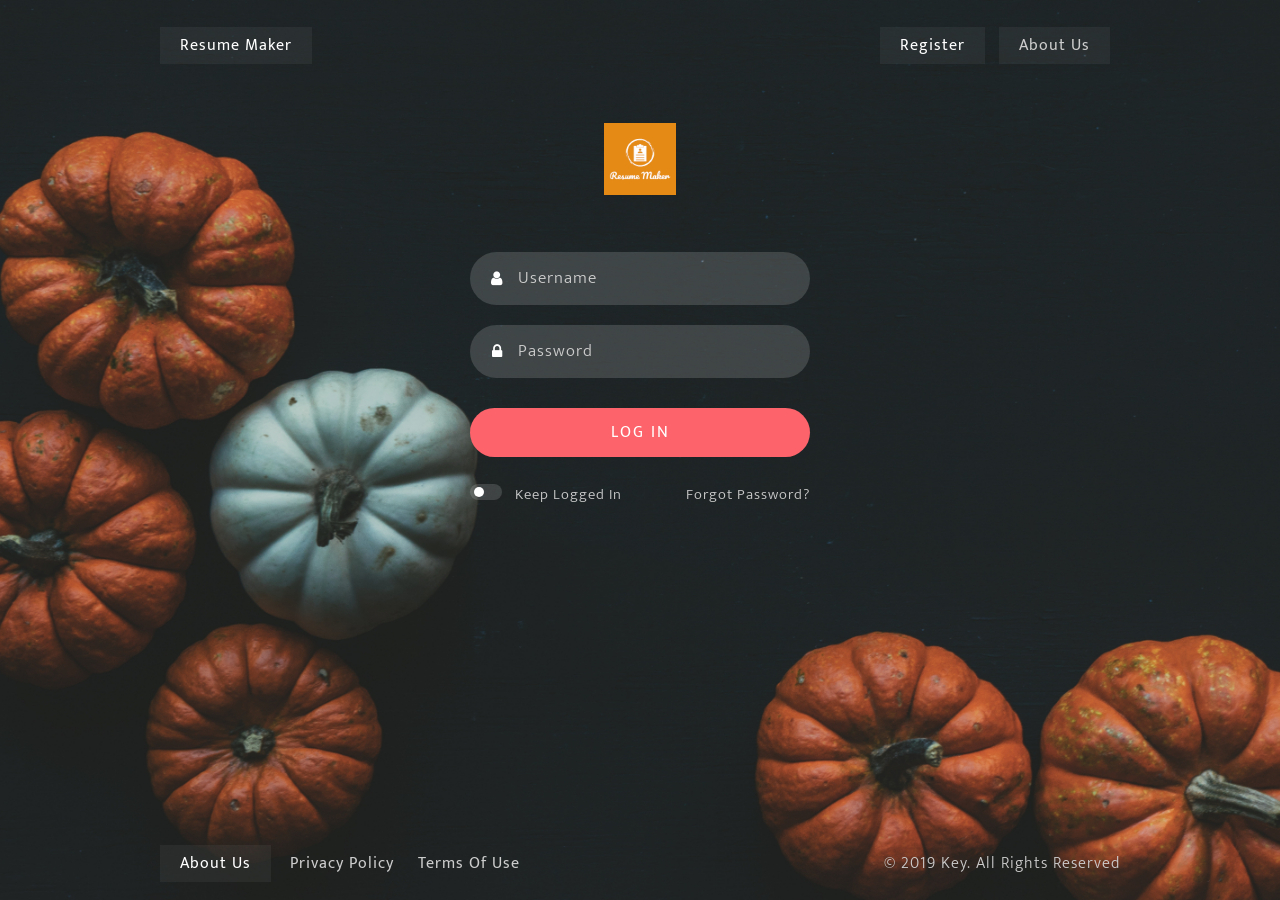
<file: WikfixResume/index.html>
<!DOCTYPE html>
<html lang="zxx">

<head>
    <meta charset="utf-8">
    <meta name="viewport" content="width=device-width, initial-scale=1, shrink-to-fit=no">
    <meta http-equiv="x-ua-compatible" content="ie=edge">
    <link rel="icon" href="img/logo.png">
    <script>
        addEventListener("load", function () {
            setTimeout(hideURLbar, 0);
        }, false);
        
        function hideURLbar() {
            window.scrollTo(0, 1);
        }
    
    </script>
    <title>Resume Maker - Login</title>
    <!-- Font Awesome -->
    <link rel="stylesheet" href="https://use.fontawesome.com/releases/v5.8.2/css/all.css">
    
    <link rel="stylesheet" href="css/font-awesome.min.css" type="text/css" media="all">
    <!-- Bootstrap core CSS -->
    <!--<link href="css/bootstrap.min.css" rel="stylesheet"> -->
    <!-- Material Design Bootstrap -->
    <!--<link href="css/mdb.min.css" rel="stylesheet">-->
    <!-- Index-Page-CSS -->
    <link rel="stylesheet" href="css/style.css" type="text/css" media="all">
    <!-- //fonts -->
    <link rel="stylesheet" href="css/font-awesome.min.css" type="text/css" media="all">
    <!-- Google fonts -->
    <link href="//fonts.googleapis.com/css?family=Quattrocento+Sans:400,400i,700,700i" rel="stylesheet">
    <link href="//fonts.googleapis.com/css?family=Mukta:200,300,400,500,600,700,800" rel="stylesheet">
    <!-- Google fonts -->
</head>

<body>
<!-- main navigation -->
<section class="main">
    <div class="layer">
        <header>
            <div class="bottom-grid">
                <div class="links">
                    <!-- Navbar brand -->
                    <ul class="links-unordered-list">
                        <li class="active">
                            <a class="navbar-brand" href="index.html">Resume Maker</a>
                        </li>
                    </ul>
                </div>
                
                <div class="links">
                    <ul class="links-unordered-list">
                        <li class="active">
                            <a href="signup.html" class="">Register</a>
                        </li>
                        <li class="active">
                            <a href="about.html" class="">About Us</a>
                        </li>
                    </ul>
                </div>
            </div>
        
        </header>
        <!-- main navigation -->
        
        <!-- main layout -->
        <main>
            <!-- main container -->
            <div class="container ">
                
                <!-- grid row -->
                <div class="row">
                    <div class="content-w3ls">
                        <div class="text-center icon">
                            <img src="img/logo.png" height="72" width="72" class="mb-4 rounded img-fluid"
                                 alt="Resume Maker Logo">
                        </div>
                        <div class="content-bottom">
                            <form action="#" id="login-form" method="post">
                                <div class="field-group">
                                    <span class="fa fa-user" aria-hidden="true"></span>
                                    <div class="wthree-field">
                                        <input name="email" id="email" type="email" value="" placeholder="Username"
                                               required>
                                    </div>
                                </div>
                                <div class="field-group">
                                    <span class="fa fa-lock" aria-hidden="true"></span>
                                    <div class="wthree-field">
                                        <input name="password" id="password" type="password" placeholder="Password">
                                    </div>
                                </div>
                                <div class="wthree-field">
                                    <button type="submit" class="btn btn-primary btn-block">Log In</button>
                                </div>
                                <ul class="list-login">
                                    <li class="switch-agileits">
                                        <label class="switch">
                                            <input type="checkbox">
                                            <span class="slider round"></span>
                                            keep Logged in
                                        </label>
                                    </li>
                                    <li>
                                        <a href="#" class="text-right">forgot password?</a>
                                    </li>
                                    <li class="clearfix"></li>
                                </ul>
                                <ul class="list-login-bottom">
                                    
                                    <li class="clearfix"></li>
                                </ul>
                            </form>
                        </div>
                    </div>
                    <!-- grid row -->
                </div>
                
                <!-- grid row -->
                
                <!-- grid row -->
                
                <!-- main container -->
            </div>
        </main>
        
        <!-- main layout -->
        <!-- footer -->
        <footer>
            <div class="bottom-grid1">
                <div class="links">
                    <ul class="links-unordered-list">
                        <li class="active">
                            <a href="about.html" class="">About Us</a>
                        </li>
                        <li class="">
                            <a href="#" class="">Privacy Policy</a>
                        </li>
                        <li class="">
                            <a target="_blank" href="https://pastebin.com/3WXmsxsU" class="">Terms of Use</a>
                        </li>
                    </ul>
                </div>
                <div class="copyright">
                    <p>© 2019 Key. All rights reserved </a>
                    </p>
                </div>
            </div>
        </footer>
        
        <!-- footer -->
        <!-- SCRIPTS -->
        <!-- JQuery -->
        <script type="text/javascript" src="js/jquery-3.4.1.min.js"></script>
        <!-- Bootstrap tooltips -->
        <script type="text/javascript" src="js/popper.min.js"></script>
        <!-- Bootstrap core JavaScript -->
        <script type="text/javascript" src="js/bootstrap.min.js"></script>
        <!-- MDB core JavaScript -->
        <script type="text/javascript" src="js/mdb.min.js"></script>
        <script src="js/modules/events-handler.js"></script>
        <script src="js/jquery.validate.min.js"></script>
        <!--script src="js/form-validation.js"></script-->
    </div>
</section>
</body>

</html>
</file>
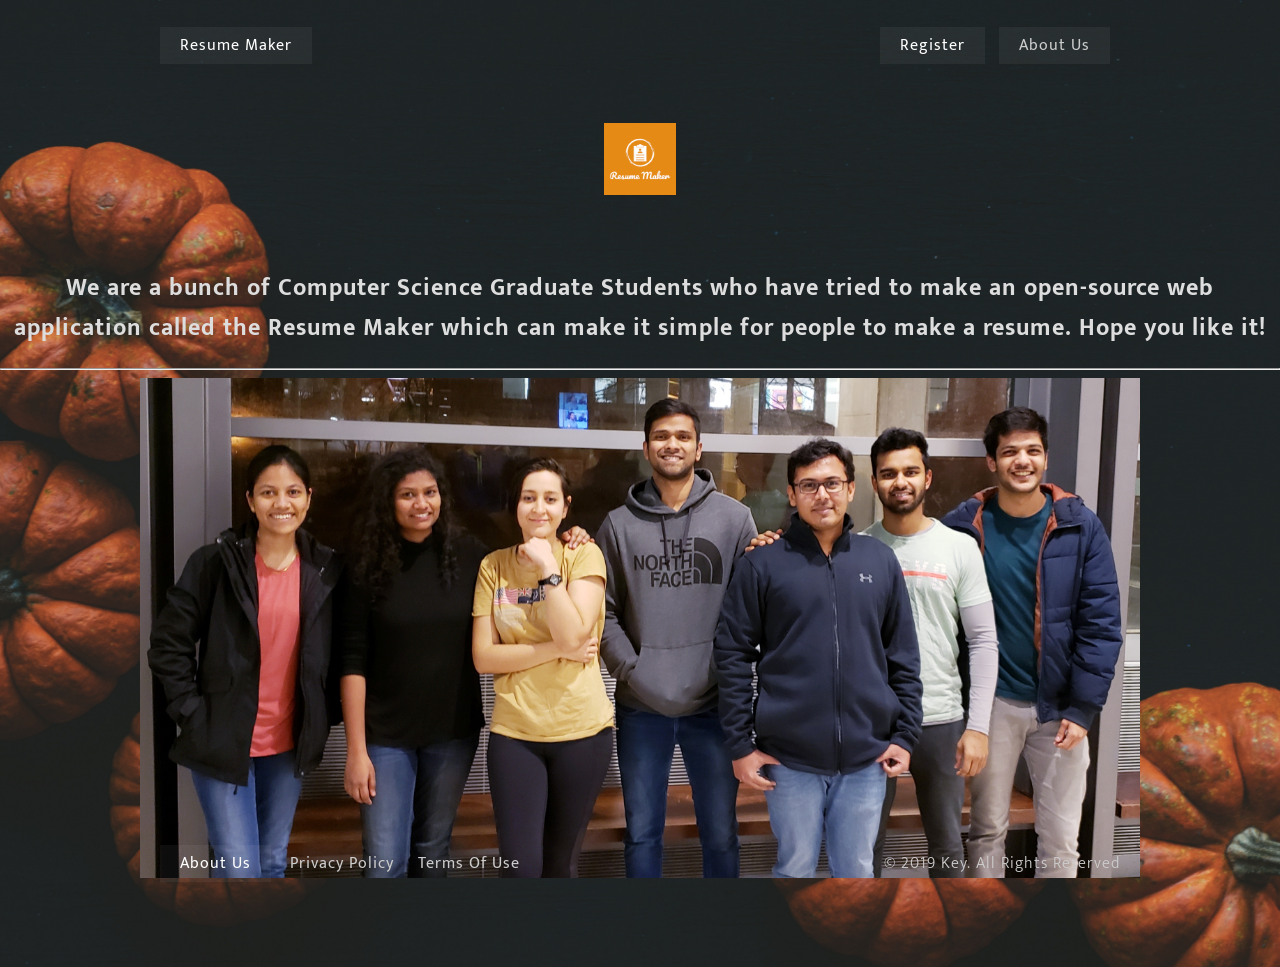
<file: WikfixResume/about.html>
<!DOCTYPE html>
<html lang="zxx">

<head>
    <meta charset="utf-8">
    <meta name="viewport" content="width=device-width, initial-scale=1, shrink-to-fit=no">
    <meta http-equiv="x-ua-compatible" content="ie=edge">
    <link rel="icon" href="img/logo.png">
    <link rel="icon" href="img/team.jpg">
    <script>
        addEventListener("load", function () {
            setTimeout(hideURLbar, 0);
        }, false);
        
        function hideURLbar() {
            window.scrollTo(0, 1);
        }
    
    </script>
    <title>Resume Maker - About</title>
    <!-- Font Awesome -->
    <link rel="stylesheet" href="https://use.fontawesome.com/releases/v5.8.2/css/all.css">
    
    <link rel="stylesheet" href="css/font-awesome.min.css" type="text/css" media="all">
    <!-- Bootstrap core CSS -->
    <!--<link href="css/bootstrap.min.css" rel="stylesheet"> -->
    <!-- Material Design Bootstrap -->
    <!--<link href="css/mdb.min.css" rel="stylesheet">-->
    <!-- Index-Page-CSS -->
    <link rel="stylesheet" href="css/style.css" type="text/css" media="all">
    <!-- //fonts -->
    <link rel="stylesheet" href="css/font-awesome.min.css" type="text/css" media="all">
    <!-- Google fonts -->
    <link href="//fonts.googleapis.com/css?family=Quattrocento+Sans:400,400i,700,700i" rel="stylesheet">
    <link href="//fonts.googleapis.com/css?family=Mukta:200,300,400,500,600,700,800" rel="stylesheet">
    <!-- Google fonts -->
</head>

<body>
<!-- main navigation -->
<section class="main">
    <div class="layer">
        <header>
            <div class="bottom-grid">
                <div class="links">
                    <!-- Navbar brand -->
                    <ul class="links-unordered-list">
                        <li class="active">
                            <a class="navbar-brand" href="index.html">Resume Maker</a>
                        </li>
                    </ul>
                </div>
                
                <div class="links">
                    <ul class="links-unordered-list">
                        <li class="active">
                            <a href="signup.html" class="">Register</a>
                        </li>
                        <li class="active">
                            <a href="about.html" class="">About Us</a>
                        </li>
                    </ul>
                </div>
            </div>
        
        </header>
        <!-- main navigation -->
        
        <!-- main layout -->
        <main>
            <!-- main container -->
            <div class="container ">
                <!-- grid row -->
                <div class="row">
                    <div class="content-w3ls">
                        <div class="text-center icon">
                            <img src="img/logo.png" height="72" width="72" class="mb-4 rounded img-fluid"
                                 alt="Resume Maker Logo">
                        </div>
                    </div>
                    <div>
                        <div class="text-center"><h2>We are a bunch of Computer Science Graduate Students who have tried
                            to make an open-source web application called the Resume Maker which can make it simple for
                            people to make a resume.
                            Hope you like it!</h2>
                            <hr>
                        </div>
                        
                        <div class="text-center icon">
                            <img src="img/team.jpg" height="500" width="1000">
                        </div>
                    </div>
                    
                    <!-- grid row -->
                </div>
                
                <!-- grid row -->
                
                <!-- grid row -->
                
                <!-- main container -->
            </div>
        </main>
        
        <!-- main layout -->
        <!-- footer -->
        <footer>
            <div class="bottom-grid1">
                <div class="links">
                    <ul class="links-unordered-list">
                        <li class="active">
                            <a href="about.html" class="">About Us</a>
                        </li>
                        <li class="">
                            <a href="#" class="">Privacy Policy</a>
                        </li>
                        <li class="">
                            <a target="_blank" href="https://pastebin.com/3WXmsxsU" class="">Terms of Use</a>
                        </li>
                    </ul>
                </div>
                <div class="copyright">
                    <p>© 2019 Key. All rights reserved </a>
                    </p>
                </div>
            </div>
        </footer>
        
        <!-- footer -->
        <!-- SCRIPTS -->
        <!-- JQuery -->
        <script type="text/javascript" src="js/jquery-3.4.1.min.js"></script>
        <!-- Bootstrap tooltips -->
        <script type="text/javascript" src="js/popper.min.js"></script>
        <!-- Bootstrap core JavaScript -->
        <script type="text/javascript" src="js/bootstrap.min.js"></script>
        <!-- MDB core JavaScript -->
        <script type="text/javascript" src="js/mdb.min.js"></script>
        <script src="js/modules/events-handler.js"></script>
    </div>
</section>
</body>

</html>
</file>
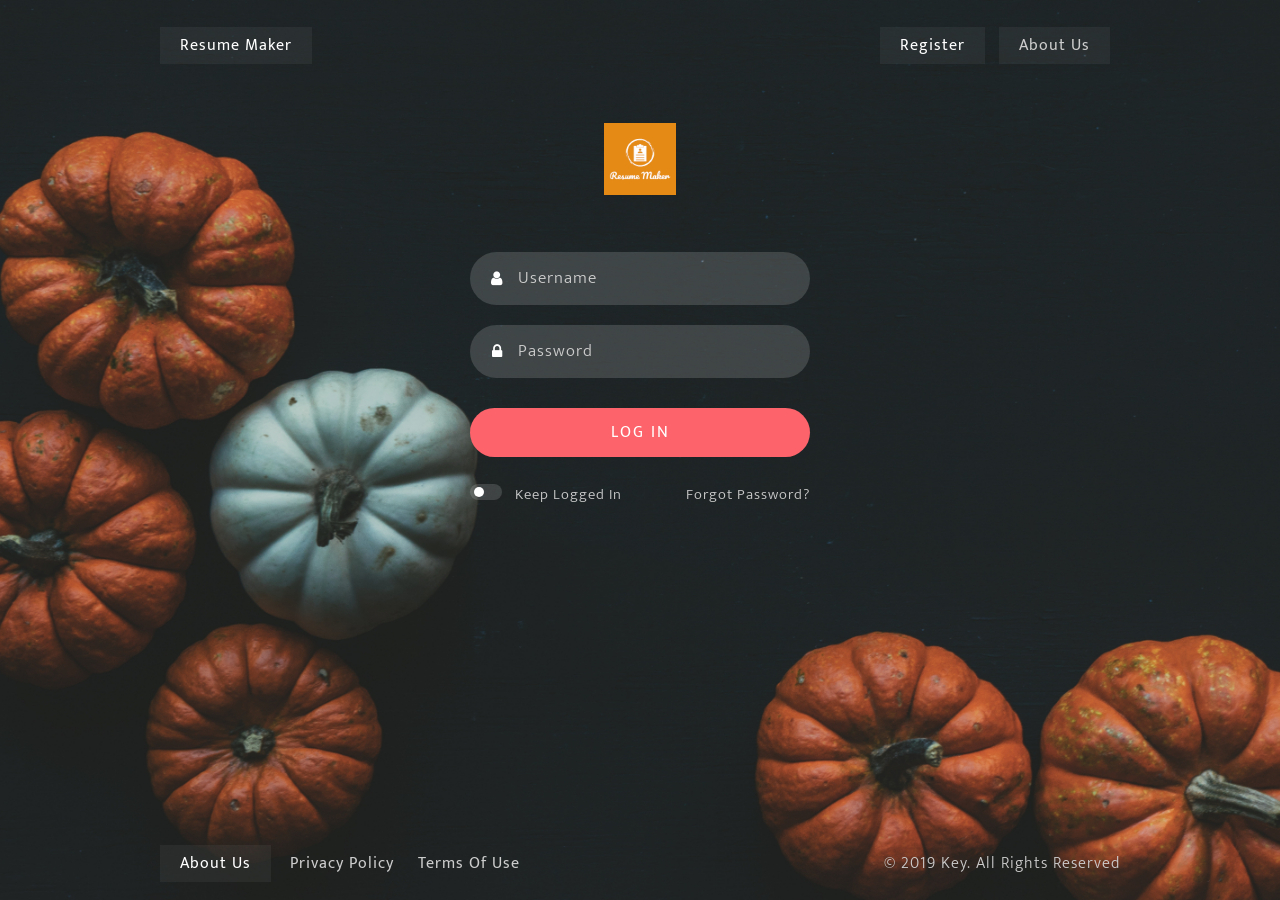
<file: WikfixResume/preview-and-generate.html>
<!DOCTYPE html>
<html lang="en">

<head>
    <meta charset="utf-8">
    <meta name="viewport" content="width=device-width, initial-scale=1, shrink-to-fit=no">
    <meta http-equiv="x-ua-compatible" content="ie=edge">
    <link rel="icon" href="img/logo.png">
    <script>
        addEventListener("load", function () {
            setTimeout(hideURLbar, 0);
        }, false);
        
        function hideURLbar() {
            window.scrollTo(0, 1);
        }
    
    </script>
    <title>Resume Maker - Preview Data</title>
    <link rel="stylesheet" href="https://use.fontawesome.com/releases/v5.8.2/css/all.css">
    <link rel="stylesheet" href="css/font-awesome.min.css" type="text/css" media="all">
    <link rel="stylesheet" href="css/style.css" type="text/css" media="all">
    <link rel="stylesheet" href="css/font-awesome.min.css" type="text/css" media="all">
    <link href="//fonts.googleapis.com/css?family=Quattrocento+Sans:400,400i,700,700i" rel="stylesheet">
    <link href="//fonts.googleapis.com/css?family=Mukta:200,300,400,500,600,700,800" rel="stylesheet">
    <link href="css/bootstrap.min.css" rel="stylesheet">
    <link href="css/mdb.min.css" rel="stylesheet">
    <link href="css/style.css" rel="stylesheet">
    <link rel="stylesheet" href="css/intlTelInput.min.css">
    <script>
        if (!localStorage.getItem('token')) {
            window.location.replace('index.html');
        }
    </script>
</head>

<body>

<section class="main">
    <div class="layer">
        <header>
            <div class="bottom-grid">
                <div class="links">
                    <!-- Navbar brand -->
                    <ul class="links-unordered-list">
                        <li class="active">
                            <a class="navbar-brand" href="index.html">Resume Maker</a>
                        </li>
                    </ul>
                </div>
                
                <div class="links">
                    <ul class="links-unordered-list">
                        <li class="active">
                            <a href="signup.html" class="">Register</a>
                        </li>
                        <li class="active">
                            <a href="about.html" class="">About Us</a>
                        </li>
                        <li class="active">
                            <a id="logout" class="nav-link" href>Logout
                                <span class="sr-only">(current)</span>
                            </a>
                        </li>
                    </ul>
                </div>
            </div>
            <main>
                <div class="container pt-5">
                    
                    <!-- grid row -->
                    <div class="row">
                        
                        <div class="col-md-8 preview-div m-auto">
                            <h2>You have entered the following details:</h2>
                            <table class="table text-white table-dark table-striped rounded">
                                <thead class="table text-white table-dark table-striped rounded">
                                <tr>
                                    <th scope="col">Field</th>
                                    <th scope="col">Your Input</th>
                                    <th scope="col">
                                        
                                        <div class="wthree-field">
                                            <button onclick="editMe()" type="submit" class="btn btn-primary btn-block ">
                                                Edit
                                            </button>
                                        </div>
                                    
                                    </th>
                                </tr>
                                </thead>
                                <tbody id="preview_data">
                                </tbody>
                            </table>
                            <div class="wthree-field">
                                <button type="submit" class="btn btn-primary btn-block" id="show-template">Generate
                                    Resume
                                </button>
                            </div>
                        </div>
                    </div>
                </div>
            </main>
        
        </header>
        
        <!-- JQuery -->
        <script type="text/javascript" src="js/jquery-3.4.1.min.js"></script>
        <!-- Bootstrap tooltips -->
        <script type="text/javascript" src="js/popper.min.js"></script>
        <!-- Bootstrap core JavaScript -->
        <script type="text/javascript" src="js/bootstrap.min.js"></script>
        <!-- MDB core JavaScript -->
        <script type="text/javascript" src="js/mdb.min.js"></script>
        <script src="js/modules/intlTelInput.js"></script>
        <script src="js/jquery.validate.min.js"></script>
        <script src="js/modules/events-handler.js"></script>
        
        <script>
            
            function editMe() {
                //$(':input').removeAttr('readonly');
                $(' input[type="text"]').prop("disabled", false);
                $(' input[type="text"]').css('backgroundColor', 'white');
                $(' input[type="text"]').css('color', 'black');
            }
        
        </script>
    </div>
    <footer>
        <div class="bottom-grid1">
            <div class="links">
                <ul class="links-unordered-list">
                    <li class="">
                        <a href="about.html" class="">About Us</a>
                    </li>
                    <li class="">
                        <a href="#" class="">Privacy Policy</a>
                    </li>
                    <li class="">
                        <a target="_blank" href="https://pastebin.com/3WXmsxsU" class="">Terms of Use</a>
                    </li>
                </ul>
            </div>
            <div class="copyright">
                <p>© 2019 Key. All rights reserved </a>
                </p>
            </div>
        </div>
    </footer>
</section>

<!-- JQuery -->
<script type="text/javascript" src="js/jquery-3.4.1.min.js"></script>

<script src="js/jquery.validate.min.js"></script>

<!-- Bootstrap tooltips -->
<script type="text/javascript" src="js/popper.min.js"></script>
<!-- Bootstrap core JavaScript -->
<script type="text/javascript" src="js/bootstrap.min.js"></script>
<!-- MDB core JavaScript -->
<script type="text/javascript" src="js/mdb.min.js"></script>
<script src="js/modules/intlTelInput.js"></script>
<script src="js/modules/events-handler.js"></script>
<style>
    #unique {
        background: transparent;
        border: none;
        color: white;
        outline: none;
        
    }
</style>
<script>
    var map = {
        'personalInfo': 'Personal Information',
        'websites': 'Your Websites / Online Presence',
        'education': 'Education / Academics',
        'skills': 'Skills',
        'experience': 'Professional Experience',
        'projects': 'Academic Projects',
        'accoladesInterests': 'Accolades, Activities and Interests',
        'name': 'Name',
        'emailID': 'Email Address',
        'contactNumber': 'Contact Number',
        'mailingAddress': 'Mailing Address',
        'careerObjective': 'Career Objective',
        'ownWebsite': 'Your Website',
        'linkedInURL': 'LinkedIn URL',
        'githubURL': 'GitHub URL',
        'googleScholarsURL': 'Google Scholars URL',
        'otherURL': 'Other URL',
        'university': 'School Name',
        'degree': 'Degree Obtained',
        'concentration': 'Concentration of Study',
        'startDate': 'Start Date',
        'endDate': 'End Date',
        'gpa': 'GPA',
        'technical': 'Technical Skills',
        'laboratory': 'Laboratory Work',
        'languages': 'Languages Known',
        'otherSkills': 'Other Skills',
        'orgName': 'Organization Name',
        'jobTitle': 'Job title',
        'jobStartDate': 'Job Start Date',
        'jobEndDate': 'Job End Date',
        'responsibilities': 'Job Responsibilities',
        'projectTitle': 'Project Title',
        'projectStartDate': 'Project Start Date',
        'projectEndDate': 'Project End Date',
        'projectSummary': 'Project Summary',
        'accolades': 'Accolades',
        'activities': 'Activities & Interests'
    };
    
    var serverURL = 'https://resbuild-server.herokuapp.com/';
    
    function showPreview() {
        $.ajax({
            method: 'GET',
            //contentType: "application/json",
            //dataType: 'json',
            beforeSend: function (xhr) {
                xhr.setRequestHeader('Authorization', 'Bearer ' + localStorage.getItem('token'));
            },
            url: serverURL + 'data/fetch?user_id=' + localStorage.getItem('user_id'),
            //data: JSON.stringify(questionnaireObject),
            success: function (result) {
                
                if (result) {
                    var outputJSON = JSON.parse(result.data);
                    
                    var tr, val;
                    for (var key of Object.keys(outputJSON)) {
                        if (outputJSON[key]) {
                            tr = $('<tr/>');
                            tr.append("<td colspan='3' style='color: orange'>" + map[key] + "</td>");
                            $('#preview_data').append(tr);
                            var keys1 = Object.keys(outputJSON[key]);
                            keys1.forEach(function (key1) {
                                if (outputJSON[key].length) {
                                    var keys2 = Object.keys(outputJSON[key]['' + key1 + '']);
                                    keys2.forEach(function (key2) {
                                        val = outputJSON[key]['' + key1 + '']['' + key2 + ''];
                                        if (val && val !== '--Select--') {
                                            
                                            tr = $('<tr/>');
                                            tr.append("<td>" + map[key2] + "</td>");
                                            tr.append("<td colspan='2'><input type='text' style='width: 100%;' id='unique' disabled value='" + outputJSON[key]['' + key1 + '']['' + key2 + ''] + "'/></td>");
                                            $('#preview_data').append(tr);
                                        }
                                    });
                                } else {
                                    val = outputJSON[key]['' + key1 + ''];
                                    if (val && val !== '--Select--') {
                                        tr = $('<tr/>');
                                        tr.append("<td>" + map[key1] + "</td>");
                                        tr.append("<td colspan='2'><input type='text' style='width: 100%;' id='unique' disabled value=' " + outputJSON[key]['' + key1 + ''] + "'/></td>");
                                        $('#preview_data').append(tr);
                                    }
                                }
                            });
                        }
                    }
                }
            },
            error: function (result) {
                alert("Couldn't retrieve data!")
            }
        });
    }
    
    if (!localStorage.getItem('token')) {
        window.location.replace('index.html');
    } else {
        showPreview();
    }
</script>
</body>
</html>
</file>
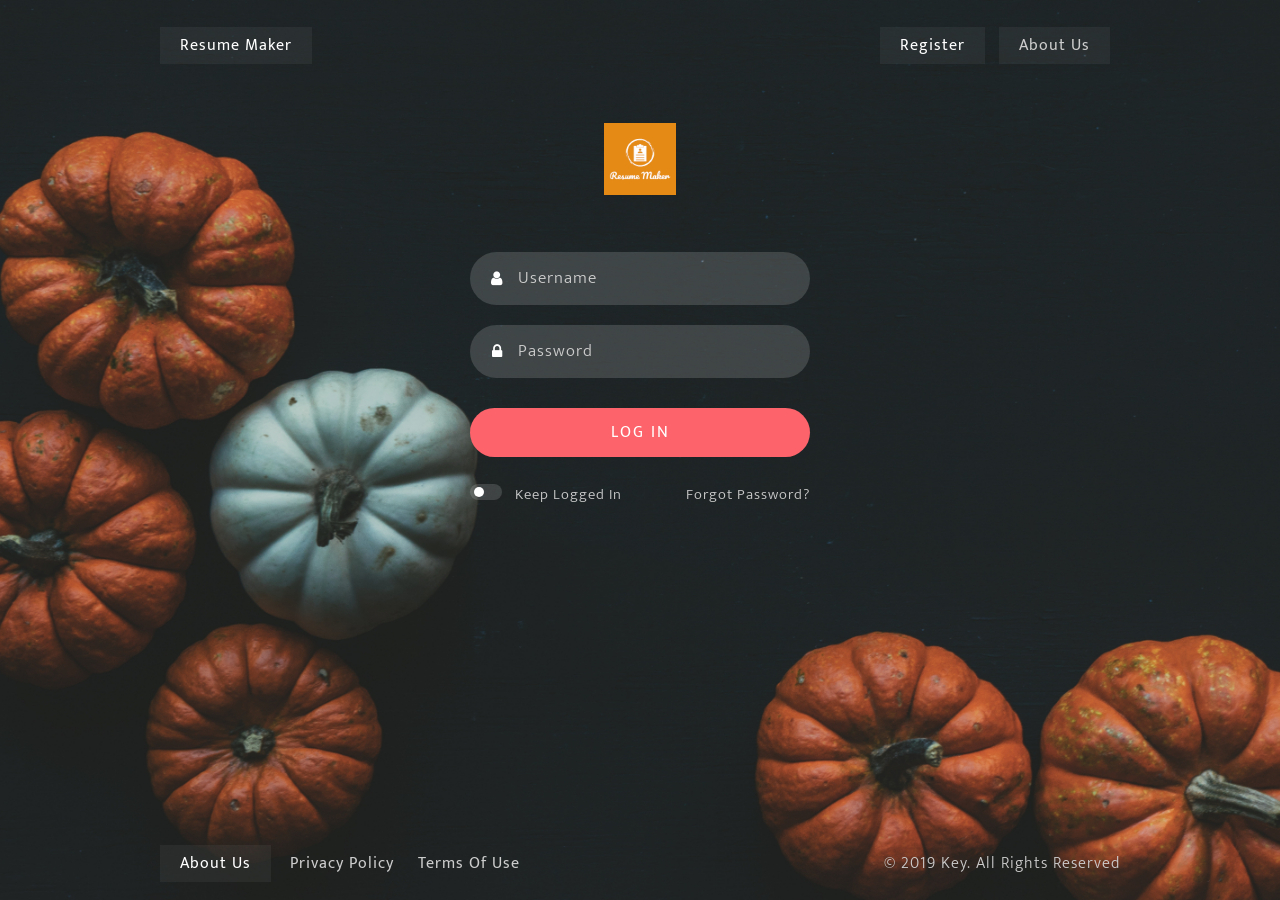
<file: WikfixResume/questionnaire.html>
<!DOCTYPE html>
<html lang="zxx">

<head>
    <meta charset="utf-8">
    <meta name="viewport" content="width=device-width, initial-scale=1, shrink-to-fit=no">
    <meta http-equiv="x-ua-compatible" content="ie=edge">
    <link rel="icon" href="img/logo.png">
    <script>
        addEventListener("load", function () {
            setTimeout(hideURLbar, 0);
        }, false);
        
        function hideURLbar() {
            window.scrollTo(0, 1);
        }
    
    </script>
    <title>Resume Maker - User Details</title>
    <link rel="stylesheet" href="https://use.fontawesome.com/releases/v5.8.2/css/all.css">
    <link rel="stylesheet" href="css/font-awesome.min.css" type="text/css" media="all">
    <link rel="stylesheet" href="css/style.css" type="text/css" media="all">
    <link rel="stylesheet" href="css/font-awesome.min.css" type="text/css" media="all">
    <link href="//fonts.googleapis.com/css?family=Quattrocento+Sans:400,400i,700,700i" rel="stylesheet">
    <link href="//fonts.googleapis.com/css?family=Mukta:200,300,400,500,600,700,800" rel="stylesheet">
    <link href="css/bootstrap.min.css" rel="stylesheet">
    <link href="css/mdb.min.css" rel="stylesheet">
    <link href="css/style.css" rel="stylesheet">
    <link rel="stylesheet" href="css/intlTelInput.min.css">
    <script>
        if (!localStorage.getItem('token')) {
            window.location.replace('index.html');
        }
    </script>
</head>

<body>
<!-- main navigation -->
<section class="main">
    <div class="layer">
        <header>
            <div class="bottom-grid">
                <div class="links">
                    <!-- Navbar brand -->
                    <ul class="links-unordered-list">
                        <li class="active">
                            <a class="navbar-brand" href="index.html">Resume Maker</a>
                        </li>
                    </ul>
                </div>
                
                <div class="links">
                    <ul class="links-unordered-list">
                        <li class="active">
                            <a href="signup.html" class="">Register</a>
                        </li>
                        <li class="active">
                            <a href="about.html" class="">About Us</a>
                        </li>
                        <li class="active">
                            <a id="logout" class="nav-link" href>Logout
                                <span class="sr-only">(current)</span>
                            </a>
                        </li>
                    </ul>
                </div>
            </div>
        
        </header>
        
        <main>
            <!-- main container -->
            <div class="container pt-5">
                
                <!-- grid row -->
                <div class="row">
                    
                    <!-- grid col -->
                    
                    <!-- grid col -->
                    
                    <div class="col-md-4">
                        <div class="text-center">
                            <img src="img/logo.png" height="72" width="72" class="mb-4 rounded img-fluid"
                                 alt="Resume Maker Logo">
                        </div>
                        <div class="text-center"><h2>Welcome to the Resume Maker</h2></div>
                        <hr>
                        <p>Hey There! Wanting to create a new resume? Just give us your details and we are here to help
                            you create a resume within minutes so that you can present yourself in a better way than you
                            could ever imagine :)</p>
                    </div>
                    <!-- grid col -->
                    
                    <div class="col-md-8 questionnaire-div">
                        <form action="" class="questionnaire-form" id="personalInfo">
                            <h2 class="text-center">Personal Information</h2>
                            <div class="template">
                                <h6 class="text-center">Please enter your personal details as they should appear on your
                                    Curriculum
                                    Vitae</h6>
                                <div class="form-group required">
                                    <label class="control-label" for="name">Full name</label>
                                    <input type="text" class="form-control" id="name" name="name" placeholder="John Doe"
                                           required>
                                </div>
                                <div class="form-group required">
                                    <label class="control-label" for="emailID">Email address</label>
                                    <input type="email" class="form-control" id="emailID" name="emailID"
                                           placeholder="john.doe@example.com"
                                           required>
                                </div>
                                <div class="form-group required">
                                    <label class="control-label" for="contactNumber">Contact Number</label>
                                    <input type="tel" class="form-control" id="contactNumber" name="contactNumber"
                                           required>
                                </div>
                                <div class="form-group required">
                                    <label class="control-label" for="mailingAddress">Mailing Address</label>
                                    <textarea class="form-control" rows="2" id="mailingAddress" name="mailingAddress"
                                              placeholder="840 SW Grove Street, Corvallis, Oregon - 97333"
                                              required></textarea>
                                </div>
                                <div class="form-group">
                                    <label class="control-label" for="careerObjective">Career Objective</label>
                                    <textarea class="form-control" rows="2" id="careerObjective" name="careerObjective"
                                              placeholder="Actively looking for Summer Internships"></textarea>
                                </div>
                            </div>
                            <div class="wthree-field">
                                <button type="submit" class="btn btn-primary btn-block next">Next</button>
                            </div>
                        </form>
                        
                        <form action="" class="questionnaire-form d-none" id="websites">
                            <h2 class="text-center">Your Websites / Online Presence</h2>
                            <div class="template">
                                <h6 class="text-center">Please provide the following URLs if you have any.</h6>
                                <div class="form-group">
                                    <label class="control-label" for="ownWebsite">Own Website URL</label>
                                    <input type="url" class="form-control" id="ownWebsite" name="ownWebsite"
                                           placeholder="http://www.jonhdoe.com">
                                </div>
                                <div class="form-group">
                                    <label class="control-label" for="linkedInURL">LinkedIn URL</label>
                                    <input type="url" class="form-control" id="linkedInURL" name="linkedInURL"
                                           placeholder="https://www.linkedin.com/in/johndoe/">
                                </div>
                                <div class="form-group">
                                    <label class="control-label" for="githubURL">GitHub URL</label>
                                    <input type="url" class="form-control" id="githubURL" name="githubURL"
                                           placeholder="https://github.com/johndoe">
                                </div>
                                <div class="form-group">
                                    <label class="control-label" for="googleScholarsURL">Google Scholars URL</label>
                                    <input type="url" class="form-control" id="googleScholarsURL"
                                           name="googleScholarsURL"
                                           placeholder="https://scholar.google.com/johndoe">
                                </div>
                                <div class="form-group">
                                    <label class="control-label" for="otherURL">Other
                                        URL</label>
                                    <input type="url" class="form-control" id="otherURL"
                                           name="otherURL"
                                           placeholder="https://www.codechef.com/users/johndoe">
                                </div>
                            </div>
                            
                            <div class="wthree-field">
                                <button type="submit" class="btn btn-primary btn-block next">Next</button>
                                <button type="submit" class="btn btn-primary btn-block prev">Previous</button>
                            </div>
                        </form>
                        
                        <form action="" class="questionnaire-form d-none" id="education">
                            <h2 class="text-center">Education / Academics</h2>
                            <div class="template">
                                <div class="form-group required">
                                    <label class="control-label" for="university">School Name</label>
                                    <input type="text" class="form-control" id="university" name="university"
                                           placeholder="Oregon State University"
                                           required>
                                </div>
                                <div class="form-group required">
                                    <label class="control-label" for="degree">Degree Sought</label>
                                    <select class="form-control" id="degree" name="degree" required>
                                        <option>--Select--</option>
                                        <option>High School</option>
                                        <option>Undergraduate / Bachelors</option>
                                        <option>Masters</option>
                                        <option>PhD</option>
                                    </select>
                                </div>
                                <div class="form-group required">
                                    <label class="control-label" for="concentration">Concentration of study</label>
                                    <input type="text" class="form-control" id="concentration" name="concentration"
                                           placeholder="Computer Science"
                                           required>
                                </div>
                                <div class="form-group required">
                                    <label class="control-label" for="startDate">Start Date</label>
                                    <input type="date" class="form-control" id="startDate" name="startDate"
                                           placeholder="MM/dd/yyyy"
                                           required>
                                </div>
                                <div class="form-group required">
                                    <label class="control-label" for="endDate">End Date</label>
                                    <input type="date" class="form-control" id="endDate" name="endDate"
                                           placeholder="MM/dd/yyyy">
                                </div>
                                <div class="form-check">
                                    <input type="checkbox" class="form-check-input" id="currentStudy">
                                    <label class="control-label" for="currentStudy">I currently study here</label>
                                </div>
                                <div class="form-group">
                                    <label class="control-label" for="gpa">GPA (Out of 4)</label>
                                    <input type="text" class="form-control" id="gpa" name="gpa" placeholder="3.5">
                                </div>
                            </div>
                            <div class="form-group addAnother">
                                <a href>Add another school</a>
                            </div>
                            <div class="wthree-field">
                                <button type="submit" class="btn btn-primary btn-block next">Next</button>
                                <button type="submit" class="btn btn-primary btn-block prev">Previous</button>
                            </div>
                        </form>
                        
                        <form action="" class="questionnaire-form d-none" id="skills">
                            <h2 class="text-center">Skills</h2>
                            <div class="template">
                                <div class="form-group">
                                    <label class="control-label" for="technical">Technical</label>
                                    <input type="text" class="form-control" id="technical" name="technical"
                                           placeholder="List Computer Languages and Programming Languages">
                                </div>
                                <div class="form-group">
                                    <label class="control-label" for="laboratory">Laboratory</label>
                                    <input type="text" class="form-control" id="laboratory" name="laboratory"
                                           placeholder="List Scientific / Research lab techniques or tools">
                                </div>
                                <div class="form-group">
                                    <label class="control-label" for="languages">Languages</label>
                                    <input type="text" class="form-control" id="languages" name="languages"
                                           placeholder="List foreign languages">
                                </div>
                                <div class="form-group">
                                    <label class="control-label" for="otherSkills">Other Skills</label>
                                    <input type="text" class="form-control" id="otherSkills" name="otherSkills"
                                           placeholder="Communications, Leadership">
                                </div>
                            </div>
                            <div class="wthree-field">
                                <button type="submit" class="btn btn-primary btn-block next">Next</button>
                                <button type="submit" class="btn btn-primary btn-block prev">Previous</button>
                            </div>
                        
                        </form>
                        
                        <form action="" class="questionnaire-form d-none" id="experience">
                            <h2 class="text-center">Professional Experience</h2>
                            <div class="template">
                                <div class="form-group">
                                    <label class="control-label" for="orgName">Organization name</label>
                                    <input type="text" class="form-control" id="orgName" name="orgName"
                                           placeholder="Google LLC">
                                </div>
                                <div class="form-group">
                                    <label class="control-label" for="jobTitle">Job Title</label>
                                    <input type="text" class="form-control" id="jobTitle" name="jobTitle"
                                           placeholder="Software Engineer">
                                </div>
                                <div class="form-group">
                                    <label class="control-label" for="jobStartDate">Start Date</label>
                                    <input type="date" class="form-control" id="jobStartDate" name="jobStartDate"
                                           placeholder="MM/dd/yyyy">
                                </div>
                                <div class="form-group">
                                    <label class="control-label" for="jobEndDate">End Date</label>
                                    <input type="date" class="form-control" id="jobEndDate" name="jobEndDate"
                                           placeholder="MM/dd/yyyy">
                                </div>
                                <div class="form-check">
                                    <input type="checkbox" class="form-check-input" id="currentWork">
                                    <label class="control-label" for="currentWork">I currently work here</label>
                                </div>
                                <div class="form-group">
                                    <label class="control-label" for="responsibilities">Responsibilities and work in
                                        brief</label>
                                    <textarea class="form-control" id="responsibilities"
                                              name="responsibilities"
                                              placeholder="Development in Google Maps"></textarea>
                                </div>
                            
                            </div>
                            <div class="form-group addAnother">
                                <a href>Add another Experience</a>
                            </div>
                            <div class="wthree-field">
                                <button type="submit" class="btn btn-primary btn-block next">Next</button>
                                <button type="submit" class="btn btn-primary btn-block prev">Previous</button>
                            </div>
                        </form>
                        
                        <form action="" class="questionnaire-form d-none" id="projects">
                            <h2 class="text-center">Academic Projects</h2>
                            <div class="template">
                                <div class="form-group">
                                    <label class="control-label" for="projectTitle">Project Title</label>
                                    <input type="text" class="form-control" id="projectTitle" name="projectTitle"
                                           placeholder="ResumeMaker for CS-561">
                                </div>
                                <div class="form-group">
                                    <label class="control-label" for="projectStartDate">Start Date</label>
                                    <input type="date" class="form-control" id="projectStartDate"
                                           name="projectStartDate"
                                           placeholder="MM/dd/yyyy">
                                </div>
                                <div class="form-group">
                                    <label class="control-label" for="projectEndDate">End Date</label>
                                    <input type="date" class="form-control" id="projectEndDate" name="projectEndDate"
                                           placeholder="MM/dd/yyyy">
                                </div>
                                <div class="form-check">
                                    <input type="checkbox" class="form-check-input" id="currentProject">
                                    <label class="control-label" for="currentProject">Currently working on this
                                        project</label>
                                </div>
                                <div class="form-group">
                                    <label class="control-label" for="projectSummary">Project Summary</label>
                                    <textarea type="text" class="form-control" id="projectSummary" name="projectSummary"
                                              placeholder=""></textarea>
                                </div>
                            </div>
                            <div class="form-group addAnother">
                                <a href>Add another project</a>
                            </div>
                            <div class="wthree-field">
                                <button type="submit" class="btn btn-primary btn-block next">Next</button>
                                <button type="submit" class="btn btn-primary btn-block prev">Previous</button>
                            </div>
                        </form>
                        
                        <form action="" class="questionnaire-form d-none" method="post" id="accoladesInterests">
                            <h2 class="text-center">Accolades, Activities and Interests</h2>
                            <div class="template">
                                <div class="form-group">
                                    <label class="control-label" for="accolades">Accolades</label>
                                    <textarea type="text" class="form-control" id="accolades" name="accolades"
                                              placeholder="First runner up at hackathon"></textarea>
                                </div>
                                <div class="form-group">
                                    <label class="control-label" for="activities">Activities and Interests</label>
                                    <textarea type="text" class="form-control" id="activities" name="activities"
                                              placeholder="Volunteer at OSU UHDS, Love hiking"></textarea>
                                </div>
                            </div>
                            <div class="wthree-field">
                                <button type="submit" id="questionnaireSubmit" class="btn btn-primary btn-block">Preview
                                    &amp; Submit
                                </button>
                                <button type="submit" class="btn btn-primary btn-block prev">Previous</button>
                            </div>
                        </form>
                    </div>
                </div>
            </div>
        </main>
        
        <!-- JQuery -->
        <script type="text/javascript" src="js/jquery-3.4.1.min.js"></script>
        <!-- Bootstrap tooltips -->
        <script type="text/javascript" src="js/popper.min.js"></script>
        <!-- Bootstrap core JavaScript -->
        <script type="text/javascript" src="js/bootstrap.min.js"></script>
        <!-- MDB core JavaScript -->
        <script type="text/javascript" src="js/mdb.min.js"></script>
        <script src="js/modules/intlTelInput.js"></script>
        <script src="js/jquery.validate.min.js"></script>
        <script src="js/modules/events-handler.js"></script>
    </div>
    <footer>
        <div class="bottom-grid1">
            <div class="links">
                <ul class="links-unordered-list">
                    <li class="">
                        <a href="about.html" class="">About Us</a>
                    </li>
                    <li class="">
                        <a href="#" class="">Privacy Policy</a>
                    </li>
                    <li class="">
                        <a target="_blank" href="https://pastebin.com/3WXmsxsU" class="">Terms of Use</a>
                    </li>
                </ul>
            </div>
            <div class="copyright">
                <p>© 2019 Key. All rights reserved </a>
                </p>
            </div>
        </div>
    </footer>
</section>
</body>
</html>
</file>
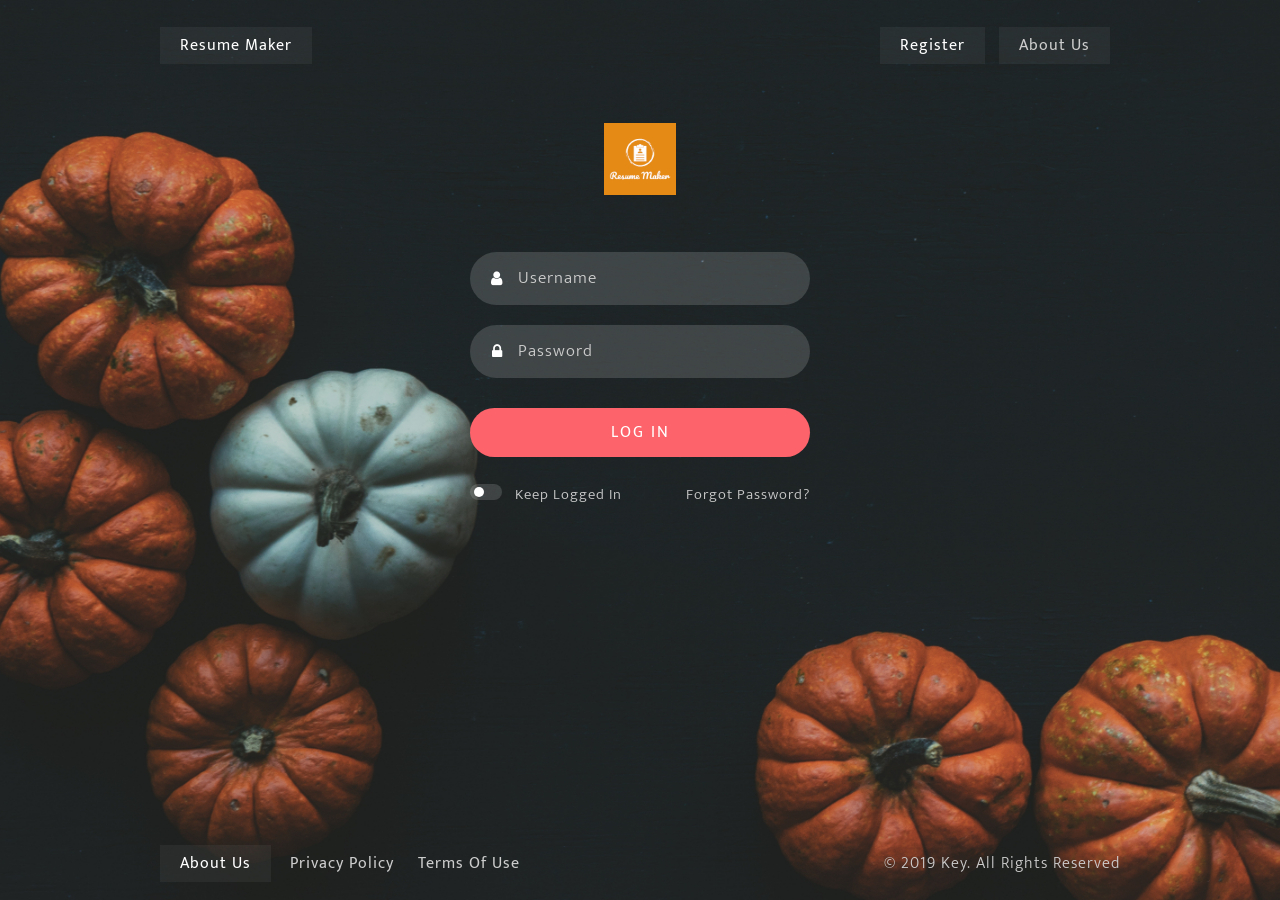
<file: WikfixResume/select-template.html>
<!DOCTYPE html>
<html lang="en">

<head>
    <meta charset="utf-8">
    <meta name="viewport" content="width=device-width, initial-scale=1, shrink-to-fit=no">
    <meta http-equiv="x-ua-compatible" content="ie=edge">
    <link rel="icon" href="img/logo.png">
    <script>
        addEventListener("load", function () {
            setTimeout(hideURLbar, 0);
        }, false);
        
        function hideURLbar() {
            window.scrollTo(0, 1);
        }
    
    </script>
    <title>Resume Maker - Preview Data</title>
    <link rel="stylesheet" href="https://use.fontawesome.com/releases/v5.8.2/css/all.css">
    <link rel="stylesheet" href="css/font-awesome.min.css" type="text/css" media="all">
    <link rel="stylesheet" href="css/style.css" type="text/css" media="all">
    <link rel="stylesheet" href="css/font-awesome.min.css" type="text/css" media="all">
    <link href="//fonts.googleapis.com/css?family=Quattrocento+Sans:400,400i,700,700i" rel="stylesheet">
    <link href="//fonts.googleapis.com/css?family=Mukta:200,300,400,500,600,700,800" rel="stylesheet">
    <link href="css/bootstrap.min.css" rel="stylesheet">
    <link href="css/mdb.min.css" rel="stylesheet">
    <link href="css/style.css" rel="stylesheet">
    <link rel="stylesheet" href="css/intlTelInput.min.css">
    <script>
        if (!localStorage.getItem('token')) {
            window.location.replace('index.html');
        }
    </script>
</head>

<body>

<section class="main">
    <div class="layer">
        <header>
            <div class="bottom-grid">
                <div class="links">
                    <!-- Navbar brand -->
                    <ul class="links-unordered-list">
                        <li class="active">
                            <a class="navbar-brand" href="index.html">Resume Maker</a>
                        </li>
                    </ul>
                </div>
                
                <div class="links">
                    <ul class="links-unordered-list">
                        <li class="active">
                            <a href="signup.html" class="">Register</a>
                        </li>
                        <li class="active">
                            <a href="about.html" class="">About Us</a>
                        </li>
                        <li class="active">
                            <a id="logout" class="nav-link" href>Logout
                                <span class="sr-only">(current)</span>
                            </a>
                        </li>
                    </ul>
                </div>
            </div>
            <main>
                <div class="container pt-5">
                    
                    <!-- grid row -->
                    <div class="row">
                        
                        <div class="col-md-8 template-div m-auto">
                            <h2>Pick a template: </h2><br/>
                            <div class="row">
                                <div class="col-md-6 m-auto text-center">
                                    <img src="img/Template_1.jpg" id="1" style="width: 70%;" alt="Template 1"></a>
                                </div>
                                <div class="col-md-6 m-auto text-center">
                                    <img src="img/Template_2.jpg" id="2" style="width: 70%;" alt="Template 2"></a>
                                </div>
                            </div>
                            <div class="wthree-field">
                                <button type="submit" class="btn btn-primary btn-block" id="generate-resume">Pick Template and View Resume</button>
                            </div>
                        </div>
                    </div>
            </main>
        
        </header>
        
        <!-- JQuery -->
        <script type="text/javascript" src="js/jquery-3.4.1.min.js"></script>
        <!-- Bootstrap tooltips -->
        <script type="text/javascript" src="js/popper.min.js"></script>
        <!-- Bootstrap core JavaScript -->
        <script type="text/javascript" src="js/bootstrap.min.js"></script>
        <!-- MDB core JavaScript -->
        <script type="text/javascript" src="js/mdb.min.js"></script>
        <script src="js/modules/intlTelInput.js"></script>
        <script src="js/jquery.validate.min.js"></script>
        <script src="js/modules/events-handler.js"></script>
    </div>
    <footer>
        <div class="bottom-grid1">
            <div class="links">
                <ul class="links-unordered-list">
                    <li class="">
                        <a href="about.html" class="">About Us</a>
                    </li>
                    <li class="">
                        <a href="#" class="">Privacy Policy</a>
                    </li>
                    <li class="">
                        <a target="_blank" href="https://pastebin.com/3WXmsxsU" class="">Terms of Use</a>
                    </li>
                </ul>
            </div>
            <div class="copyright">
                <p>© 2019 Key. All rights reserved </a>
                </p>
            </div>
        </div>
    </footer>
</section>

<!-- JQuery -->
<script type="text/javascript" src="js/jquery-3.4.1.min.js"></script>

<script src="js/jquery.validate.min.js"></script>

<!-- Bootstrap tooltips -->
<script type="text/javascript" src="js/popper.min.js"></script>
<!-- Bootstrap core JavaScript -->
<script type="text/javascript" src="js/bootstrap.min.js"></script>
<!-- MDB core JavaScript -->
<script type="text/javascript" src="js/mdb.min.js"></script>
<script src="js/modules/intlTelInput.js"></script>
<script src="js/modules/events-handler.js"></script>
</body>
</html>
</file>
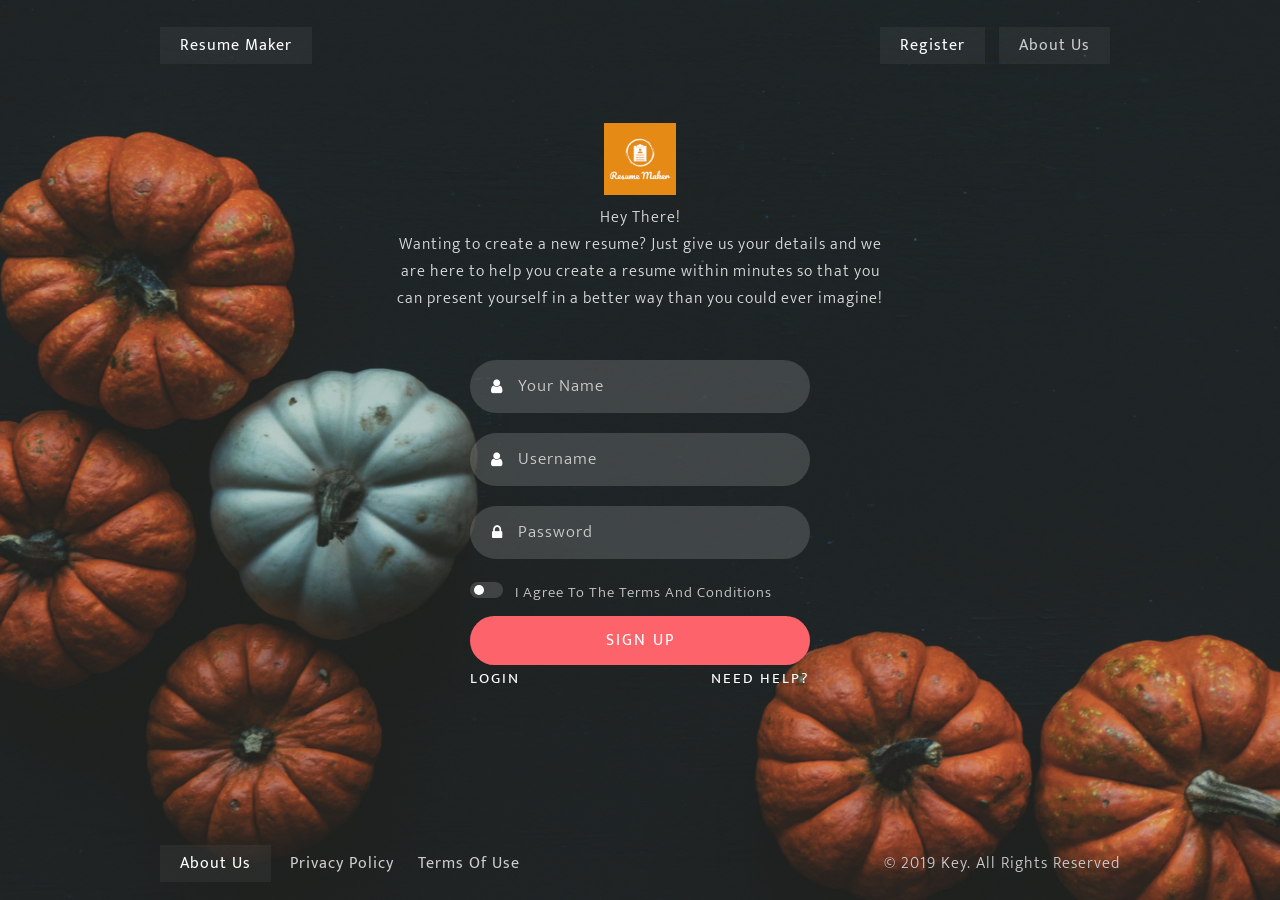
<file: WikfixResume/signup.html>
<!DOCTYPE html>
<html lang="en">

<head>
    <meta charset="utf-8">
    <meta name="viewport" content="width=device-width, initial-scale=1, shrink-to-fit=no">
    <meta http-equiv="x-ua-compatible" content="ie=edge">
    <link rel="icon" href="img/logo.png">
    <script>
        addEventListener("load", function () {
            setTimeout(hideURLbar, 0);
        }, false);
        
        function hideURLbar() {
            window.scrollTo(0, 1);
        }
    
    </script>
    <title>Resume Maker - Sign Up</title>
    <!-- Font Awesome -->
    <link rel="stylesheet" href="https://use.fontawesome.com/releases/v5.8.2/css/all.css">
    
    <link rel="stylesheet" href="css/font-awesome.min.css" type="text/css" media="all">
    <!-- Bootstrap core CSS -->
    <!--<link href="css/bootstrap.min.css" rel="stylesheet"> -->
    <!-- Material Design Bootstrap -->
    <!--<link href="css/mdb.min.css" rel="stylesheet">-->
    <!-- Index-Page-CSS -->
    <link rel="stylesheet" href="css/style.css" type="text/css" media="all">
    <!-- //fonts -->
    <link rel="stylesheet" href="css/font-awesome.min.css" type="text/css" media="all">
    <!-- Google fonts -->
    <link href="//fonts.googleapis.com/css?family=Quattrocento+Sans:400,400i,700,700i" rel="stylesheet">
    <link href="//fonts.googleapis.com/css?family=Mukta:200,300,400,500,600,700,800" rel="stylesheet">
    <!-- Google fonts -->
</head>

<body>
<section class="main">
    <div class="layer">
        <header>
            <div class="bottom-grid">
                <div class="links">
                    <!-- Navbar brand -->
                    <ul class="links-unordered-list">
                        <li class="active">
                            <a class="navbar-brand" href="index.html">Resume Maker</a>
                        </li>
                    </ul>
                </div>
                
                <div class="links">
                    <ul class="links-unordered-list">
                        <li class="active">
                            <a href="signup.html" class="">Register</a>
                        </li>
                        <li class="active">
                            <a href="about.html" class="">About Us</a>
                        </li>
                    </ul>
                </div>
            </div>
        
        </header>
        
        <main>
            <!-- main container -->
            <div class="container ">
                <!-- grid row -->
                <div class="row">
                    <div class="content-w3ls">
                        <div class="text-center icon">
                            <img src="img/logo.png" height="72" width="72" class="mb-4 rounded img-fluid"
                                 alt="Resume Maker Logo">
                            <div class="body">
                                Hey There!<br>
                                Wanting to create a new resume? Just give us your details and we are here to help you
                                create a resume within minutes so that you can present yourself in a better way than you
                                could ever
                                imagine!
                            </div>
                        
                        </div>
                        <div class="content-bottom">
                            <form action="#" id="signup-form" method="post">
                                <div class="field-group">
                                    <span class="fa fa-user" aria-hidden="true"></span>
                                    <div class="wthree-field">
                                        <input name="name" id="name" type="name" value="" placeholder="Your Name "
                                               required>
                                    </div>
                                </div>
                                <div class="field-group">
                                    <span class="fa fa-user" aria-hidden="true"></span>
                                    <div class="wthree-field">
                                        <input name="email" id="email" type="email" value="" placeholder="Username"
                                               required>
                                    </div>
                                </div>
                                <div class="field-group">
                                    <span class="fa fa-lock" aria-hidden="true"></span>
                                    <div class="wthree-field">
                                        <input name="password" id="password" type="password" placeholder="Password">
                                    </div>
                                </div>
                                <div class="list-login">
                                    <label class="switch">
                                        <input type="checkbox">
                                        <span class="slider round" style="width: 11%;"></span>
                                        I agree to the terms and conditions
                                    </label>
                                </div>
                                <div class="wthree-field">
                                    <button type="submit" class="btn btn-primary btn-block">Sign Up</button>
                                </div>
                                
                                <ul class="list-login-bottom">
                                    <li class="">
                                        <a href="index.html" class="">LogIn</a>
                                    </li>
                                    <li class="active">
                                        <a href="faq.html" class="text-right">Need Help?</a>
                                    </li>
                                    <li class="clearfix"></li>
                                </ul>
                            </form>
                        </div>
                    </div>
                    <!-- grid row -->
                </div>
                <!-- grid row -->
                
                <!-- grid row -->
                
                <!-- main container -->
            </div>
        </main>
        <footer>
            <div class="bottom-grid1">
                <div class="links">
                    <ul class="links-unordered-list">
                        <li class="active">
                            <a href="about.html" class="">About Us</a>
                        </li>
                        <li class="">
                            <a href="#" class="">Privacy Policy</a>
                        </li>
                        <li class="">
                            <a target="_blank" href="https://pastebin.com/3WXmsxsU" class="">Terms of Use</a>
                        </li>
                    </ul>
                </div>
                <div class="copyright">
                    <p>© 2019 Key. All rights reserved </a>
                    </p>
                </div>
            </div>
        </footer>
        <script type="text/javascript" src="js/jquery-3.4.1.min.js"></script>
        <!-- Bootstrap tooltips -->
        <script type="text/javascript" src="js/popper.min.js"></script>
        <!-- Bootstrap core JavaScript -->
        <script type="text/javascript" src="js/bootstrap.min.js"></script>
        <!-- MDB core JavaScript -->
        <script type="text/javascript" src="js/mdb.min.js"></script>
        <script src="js/modules/events-handler.js"></script>
        <script src="js/jquery.validate.min.js"></script>
        <!--script src="js/form-validation.js"></script-->
    </div>
</section>
</body>
</html>
</file>
<file: WikfixResume/css/style.css>
/*
Author: W3layout
Author URL: http://w3layouts.com
License: Creative Commons Attribution 3.0 Unported
License URL: http://creativecommons.org/licenses/by/3.0/
*/

/*--reset--*/

html,
body,
div,
span,
applet,
object,
iframe,
h1,
h3,
h4,
h5,
p,
blockquote,
pre,
a,
abbr,
acronym,
address,
big,
cite,
code,
del,
dfn,
em,
img,
ins,
kbd,
q,
s,
samp,
small,
strike,
strong,
sub,
sup,
tt,
var,
b,
u,
i,
dl,
dt,
dd,
ol,
nav ul,
nav li,
fieldset,
form,
label,
legend,
table,
caption,
tbody,
tfoot,
thead,
tr,
th,
td,
article,
aside,
canvas,
details,
embed,
figure,
figcaption,
footer,
header,
hgroup,
menu,
nav,
output,
ruby,
section,
summary,
time,
mark,
audio,
video {
    margin: 0;
    padding: 0;
    border: 0;
    font-size: 100%;
    font: inherit;
    vertical-align: baseline;
}

article,
aside,
details,
figcaption,
figure,
footer,
header,
hgroup,
menu,
nav,
section {
    display: block;
}

ol,
ul {
    list-style: none;
    margin: 0px;
    padding: 0px;
}

blockquote,
q {
    quotes: none;
}

blockquote:before,
blockquote:after,
q:before,
q:after {
    content: '';
    content: none;
}

table {
    border-collapse: collapse;
    border-spacing: 0;
}

/*--start editing from here--*/

a {
    text-decoration: none;
}

.txt-rt {
    text-align: right;
}

/* text align right */

.txt-lt {
    text-align: left;
}

/* text align left */

.txt-center {
    text-align: center;
}

/* text align center */

.float-rt {
    float: right;
}

/* float right */

.float-lt {
    float: left;
}

/* float left */

.clearfix {
    clear: both;
}

/* clear float */

.pos-relative {
    position: relative;
}

/* Position Relative */

.pos-absolute {
    position: absolute;
}

/* Position Absolute */

.vertical-base {
    vertical-align: baseline;
}

/* vertical align baseline */

.vertical-top {
    vertical-align: top;
}

/* vertical align top */

nav.vertical ul li {
    display: block;
}

/* vertical menu */

nav.horizontal ul li {
    display: inline-block;
}

/* horizontal menu */

img {
    max-width: 100%;
}

/*--end reset--*/
body a:hover {
    text-decoration: none;
}

.clearfix {
    clear: both;
}

/* content */

/*
  Responsive form elements
  Flexbox layout
*/

/*/////////////// GLOBAL STYLES ////////////////////*/

body {
    font-size: 16px;
    font-weight: 300;
    color: #ddd;
    letter-spacing: 1px;
    border: none;
    background: transparent;
    box-sizing: border-box;
    font-family: 'Mukta', sans-serif;
    width: 100%;
    outline: none;
}

.main {
    background: url(../img/bp.jpg) no-repeat center;
    background-size: cover;
    -webkit-background-size: cover;
    -moz-background-size: cover;
    -o-background-size: cover;
    -ms-background-size: cover;
    position: relative;
    min-height: 100vh;
}

.layer {
    padding: 2em 0;
}

.text-center {
    text-align: center;
}

/*/////////////// FONT STYLES ////////////////////*/

.content-w3ls {
    max-width: 500px;
    margin: 6em auto;
}

ul.links-unordered-list li.active a {
    background: rgba(255, 255, 255, 0.05);
    padding: 5px 20px;
    color: #fff;
}

.icon span.fa {
    font-size: 60px;
    color: #eee;
}

.icon {
    margin-bottom: 3em;
}

.content-bottom {
    padding: 0em 4em;
    margin: 0 1em;
    position: relative;
    z-index: 1;
}

.logo h1 a {
    font-size: 25px;
    color: #fff;
    text-transform: capitalize;
    font-weight: 600;
    letter-spacing: 1px;
}

.content-w3ls ul li {
    display: inline-block;
}

li.switch-agileits {
    float: left;
}

ul.list-login li:nth-child(2) {
    float: right;
}

ul.list-login-bottom li:nth-child(2) {
    float: right;
}

.field-group label {
    font-size: 15px;
}

.check {
    margin: .5em 0;
}

.checkbox input,
.radio input {
    position: absolute;
    left: -9999px;
}

.checkbox i {
    position: absolute;
    bottom: 5px;
    left: 2px;
    display: block;
    width: 14px;
    height: 14px;
    outline: none;
    border: none;
    background: #fff;
}

.check label {
    margin: 0;
    font-size: 1em;
    text-transform: capitalize;
    color: #fff;
    letter-spacing: 1px;
    font-weight: 300;
}

.checkbox {
    position: relative;
    padding-left: 28px !important;
    cursor: pointer;
}

.checkbox input:checked + i:after,
.radio input:checked + i:after {
    opacity: 1;
}


.checkbox input + i:after,
.radio input + i:after {
    position: absolute;
    opacity: 0;
    transition: opacity 0.1s;
    -o-transition: opacity 0.1s;
    -ms-transition: opacity 0.1s;
    -moz-transition: opacity 0.1s;
    -webkit-transition: opacity 0.1s;
}

/*/////////////// FORM STYLES ////////////////////*/

form .field-group {
    background: rgba(255, 255, 255, 0.15);
    display: flex;
    display: flex;
    display: -webkit-box;
    /* OLD - iOS 6-, Safari 3.1-6 */
    display: -moz-box;
    /* OLD - Firefox 19- (buggy but mostly works) */
    display: -ms-flexbox;
    /* TWEENER - IE 10 */
    display: -webkit-flex;
    /* NEW - Chrome */
    margin-bottom: 20px;
    padding: 2px 10px 2px 0;
    border-radius: 35px;
    -webkit-border-radius: 35px;
    -moz-border-radius: 35px;
    -ms-border-radius: 35px;
    -o-border-radius: 35px;
}

form .field-group span {
    flex: 1;
    -webkit-box-flex: 1; /* OLD - iOS 6-, Safari 3.1-6 */
    -moz-box-flex: 1; /* OLD - Firefox 19- */
    width: 20%; /* For old syntax, otherwise collapses. */
    -webkit-flex: 1; /* Chrome */
    -ms-flex: 1; /* IE 10 */
    color: #fff;
    background: transparent;
    line-height: 49px;
    text-align: right;
}

ul.list-login {
    margin-top: 1.5em;
    margin-bottom: 1em;
}

form .field-group .wthree-field {
    flex: 4 50%;
    -webkit-box-flex: 4 50%; /* OLD - iOS 6-, Safari 3.1-6 */
    -moz-box-flex: 4 50%; /* OLD - Firefox 19- */
    -webkit-flex: 4 50%; /* Chrome */
    -ms-flex: 4 50%; /* IE 10 */
}

.wthree-field button.btn {
    background: #fc636b;
    border: none;
    color: #fff;
    padding: 11px 15px;
    text-transform: uppercase;
    font-family: 'Mukta', sans-serif;
    font-size: 16px;
    width: 100%;
    margin-top: 10px;
    letter-spacing: 2px;
    cursor: pointer;
    transition: 0.5s all;
    -webkit-transition: 0.5s all;
    -moz-transition: 0.5s all;
    -o-transition: 0.5s all;
    -ms-transition: 0.5s all;
    border-radius: 35px;
    -webkit-border-radius: 35px;
    -moz-border-radius: 35px;
    -ms-border-radius: 35px;
    -o-border-radius: 35px;
}

.bottom-grid, .bottom-grid1 {
    display: flex;
    display: -webkit-box;
    display: -moz-box;
    display: -ms-flexbox;
    display: -webkit-flex;
    justify-content: space-between;
    margin: 0em 10em;
}

ul.links-unordered-list li {
    display: inline-block;
    margin-right: 10px;
}

ul.links-unordered-list li a {
    font-size: 16px;
    color: #ccc;
    font-weight: normal;
    letter-spacing: 1px;
    padding: 0 5px;
    text-transform: capitalize;
}

.wthree-field input {
    padding: 10px 0 10px 15px;
    font-size: 17px;
    font-weight: 300;
    color: #ddd;
    letter-spacing: 1px;
    border: none;
    background: transparent;
    box-sizing: border-box;
    font-family: 'Mukta', sans-serif;
    width: 100%;
    outline: none;
}

::-webkit-input-placeholder { /* Chrome/Opera/Safari */
    color: #ccc;
}

::-moz-placeholder { /* Firefox 19+ */
    color: #ccc;
}

::-ms-input-placeholder { /* IE 10+ */
    color: #ccc;
}

::-moz-placeholder { /* Firefox 18- */
    color: #ccc;
}

/* switch */

label.switch {
    position: relative;
    display: inline-block;
    height: 18px;
    padding-left: 3em;
    cursor: pointer;
    color: #ccc;
    font-weight: 300;
}

li:nth-child(2) a,
label.switch {
    font-size: 15px;
    letter-spacing: 1px;
    font-weight: 300;
    color: #ccc !important;
    text-transform: capitalize;
}

ul.list-login-bottom li:nth-child(1) a, ul.list-login-bottom li:nth-child(2) a {
    font-size: 15px;
    letter-spacing: 2px;
    font-weight: normal;
    text-transform: uppercase;
    color: #fff !important;
}

li:nth-child(2) a, li:nth-child(1) a {
    color: #fff;
}

.switch input {
    display: none;
}

.slider {
    position: absolute;
    cursor: pointer;
    top: 2px;
    left: 0;
    right: 0;
    bottom: 0;
    width: 21%;
    background-color: rgba(255, 255, 255, 0.15);
    -webkit-transition: .4s;
    transition: .4s;
}

.slider:before {
    position: absolute;
    content: "";
    height: 10px;
    width: 10px;
    left: 4px;
    bottom: 3px;
    background-color: white;
    -webkit-transition: .4s;
    transition: .4s;
}

input:checked + .slider {
    background-color: #fc636b;
}

input:focus + .slider {
    box-shadow: 0 0 1px #2196F3;
}

input:checked + .slider:before {
    -webkit-transform: translateX(14px);
    -ms-transform: translateX(14px);
    transform: translateX(14px);
}

/* Rounded sliders */

.slider.round {
    border-radius: 34px;
}

.slider.round:before {
    border-radius: 50%;
}

/* //switch */
.copyright p {
    color: #ccc;
    letter-spacing: 1px;
    font-size: 16px;
    font-weight: 300;
    word-spacing: 1px;
    text-transform: capitalize;
}

.copyright p a {
    color: #fff;
}

/* -- Responsive code -- */
@media screen and (max-width: 1280px) {
    .content-w3ls {
        margin: 4em auto;
    }
}

@media screen and (max-width: 1080px) {
    .bottom-grid, .bottom-grid1 {
        margin: 0em 5em;
    }

    .icon span.fa {
        font-size: 50px;
    }
}

@media screen and (max-width: 900px) {
    .bottom-grid, .bottom-grid1 {
        margin: 0em 2em;
    }
}

@media screen and (max-width: 800px) {
    .bottom-grid1 {
        flex-direction: column;
        text-align: center;
    }

    .copyright {
        margin-top: 1em;
    }
}

@media screen and (max-width: 768px) {
    .logo h1 a {
        font-size: 22px;
    }
}

@media screen and (max-width: 668px) {

    .content-w3ls {
        margin: 3em auto;
    }

    ul.links-unordered-list li a, .copyright p {
        font-size: 15px;
    }

    ul.links-unordered-list li {
        margin-right: 0px;
    }

    ul.list-login {
        margin-bottom: .5em;
    }

    .icon {
        margin-bottom: 2em;
    }

    .icon span.fa {
        font-size: 40px;
    }

    ul.list-login-bottom li:nth-child(1) a, ul.list-login-bottom li:nth-child(2) a {
        font-size: 14px;
    }
}

@media screen and (max-width: 600px) {
    .copyright p {
        color: #fff;
        letter-spacing: 1px;
    }
}

@media screen and (max-width: 568px) {
    .content-bottom {
        padding: 0em 2.5em;
    }

    .content-w3ls {
        margin: 3em auto 2em;
        max-width: 450px;
    }
}

@media screen and (max-width: 480px) {
    .logo h1 a {
        font-size: 20px;
    }
}

@media screen and (max-width: 415px) {
    .bottom-grid, .bottom-grid1 {
        flex-direction: column;
        text-align: center;
    }

    .logo {
        margin-bottom: 10px;
    }

    form .field-group {
        padding: 0px 10px 0px 0;
    }

    .wthree-field button.btn {
        font-size: 15px;
    }

    ul.list-login-bottom li:nth-child(1) a, ul.list-login-bottom li:nth-child(2) a {
        font-size: 13px;
    }

    .bottom-grid, .bottom-grid1 {
        margin: 0em 1em;
    }
}

@media screen and (max-width: 384px) {
    .content-bottom {
        padding: 0em 1em;
    }

    .layer {
        padding: 1em 0;
    }

    label.switch {
        padding-left: 2.5em;
    }
}

@media screen and (max-width: 375px) {

}

@media screen and (max-width: 320px) {

}

/* -- //Responsive code -- 
body {
    padding-top: 80px;
}

.login-div form, .sign-up-div form, .questionnaire-div form {
    margin-bottom: 15px;
    background: #f3f3f3;
    box-shadow: 0 2px 2px rgba(0, 0, 0, 0.3);
    padding: 30px;
}

.login-div h2, .sign-up-div h2, .questionnaire-div h2 {
    margin: 0 0 15px;
}

.form-control, .btn {
    min-height: 38px;
    border-radius: 2px;
}

.btn {
    font-size: 15px;
    font-weight: bold;
}
*/
.questionnaire-form .iti.iti--allow-dropdown {
    display: block !important;
}

.form-group.required .control-label:after {
    content: "*";
    color: red;
}

footer {
    position: fixed;
    height: 50px;
    /* background-color: red; */
    bottom: 0px;
    left: 0px;
    right: 0px;
    margin-bottom: 0px;
}

.selected {
    border: solid 4px orange;
    box-shadow: 0px 12px 22px 1px #333;
}
</file>
<file: WikfixResume/css/intlTelInput.min.css>
.iti__flag {background-image: url("img/flags.png");} @media (-webkit-min-device-pixel-ratio: 2), (min-resolution: 192dpi) {.iti__flag {background-image: url("img/flags@2x.png");}
}.iti{position:relative;display:inline-block}.iti *{box-sizing:border-box;-moz-box-sizing:border-box}.iti__hide{display:none}.iti__v-hide{visibility:hidden}.iti input,.iti input[type=tel],.iti input[type=text]{position:relative;z-index:0;margin-top:0!important;margin-bottom:0!important;padding-right:36px;margin-right:0}.iti__flag-container{position:absolute;top:0;bottom:0;right:0;padding:1px}.iti__selected-flag{z-index:1;position:relative;display:flex;align-items:center;height:100%;padding:0 6px 0 8px}.iti__arrow{margin-left:6px;width:0;height:0;border-left:3px solid transparent;border-right:3px solid transparent;border-top:4px solid #555}.iti__arrow--up{border-top:none;border-bottom:4px solid #555}.iti__country-list{position:absolute;z-index:2;list-style:none;text-align:left;padding:0;margin:0 0 0 -1px;box-shadow:1px 1px 4px rgba(0,0,0,.2);background-color:#fff;border:1px solid #ccc;white-space:nowrap;max-height:200px;overflow-y:scroll;-webkit-overflow-scrolling:touch}.iti__country-list--dropup{bottom:100%;margin-bottom:-1px}@media (max-width:500px){.iti__country-list{white-space:normal}}.iti__flag-box{display:inline-block;width:20px}.iti__divider{padding-bottom:5px;margin-bottom:5px;border-bottom:1px solid #ccc}.iti__country{padding:5px 10px;outline:0}.iti__dial-code{color:#999}.iti__country.iti__highlight{background-color:rgba(0,0,0,.05)}.iti__country-name,.iti__dial-code,.iti__flag-box{vertical-align:middle}.iti__country-name,.iti__flag-box{margin-right:6px}.iti--allow-dropdown input,.iti--allow-dropdown input[type=tel],.iti--allow-dropdown input[type=text],.iti--separate-dial-code input,.iti--separate-dial-code input[type=tel],.iti--separate-dial-code input[type=text]{padding-right:6px;padding-left:52px;margin-left:0}.iti--allow-dropdown .iti__flag-container,.iti--separate-dial-code .iti__flag-container{right:auto;left:0}.iti--allow-dropdown .iti__flag-container:hover{cursor:pointer}.iti--allow-dropdown .iti__flag-container:hover .iti__selected-flag{background-color:rgba(0,0,0,.05)}.iti--allow-dropdown input[disabled]+.iti__flag-container:hover,.iti--allow-dropdown input[readonly]+.iti__flag-container:hover{cursor:default}.iti--allow-dropdown input[disabled]+.iti__flag-container:hover .iti__selected-flag,.iti--allow-dropdown input[readonly]+.iti__flag-container:hover .iti__selected-flag{background-color:transparent}.iti--separate-dial-code .iti__selected-flag{background-color:rgba(0,0,0,.05)}.iti--separate-dial-code .iti__selected-dial-code{margin-left:6px}.iti--container{position:absolute;top:-1000px;left:-1000px;z-index:1060;padding:1px}.iti--container:hover{cursor:pointer}.iti-mobile .iti--container{top:30px;bottom:30px;left:30px;right:30px;position:fixed}.iti-mobile .iti__country-list{max-height:100%;width:100%}.iti-mobile .iti__country{padding:10px 10px;line-height:1.5em}.iti__flag{width:20px}.iti__flag.iti__be{width:18px}.iti__flag.iti__ch{width:15px}.iti__flag.iti__mc{width:19px}.iti__flag.iti__ne{width:18px}.iti__flag.iti__np{width:13px}.iti__flag.iti__va{width:15px}@media (-webkit-min-device-pixel-ratio:2),(min-resolution:192dpi){.iti__flag{background-size:5652px 15px}}.iti__flag.iti__ac{height:10px;background-position:0 0}.iti__flag.iti__ad{height:14px;background-position:-22px 0}.iti__flag.iti__ae{height:10px;background-position:-44px 0}.iti__flag.iti__af{height:14px;background-position:-66px 0}.iti__flag.iti__ag{height:14px;background-position:-88px 0}.iti__flag.iti__ai{height:10px;background-position:-110px 0}.iti__flag.iti__al{height:15px;background-position:-132px 0}.iti__flag.iti__am{height:10px;background-position:-154px 0}.iti__flag.iti__ao{height:14px;background-position:-176px 0}.iti__flag.iti__aq{height:14px;background-position:-198px 0}.iti__flag.iti__ar{height:13px;background-position:-220px 0}.iti__flag.iti__as{height:10px;background-position:-242px 0}.iti__flag.iti__at{height:14px;background-position:-264px 0}.iti__flag.iti__au{height:10px;background-position:-286px 0}.iti__flag.iti__aw{height:14px;background-position:-308px 0}.iti__flag.iti__ax{height:13px;background-position:-330px 0}.iti__flag.iti__az{height:10px;background-position:-352px 0}.iti__flag.iti__ba{height:10px;background-position:-374px 0}.iti__flag.iti__bb{height:14px;background-position:-396px 0}.iti__flag.iti__bd{height:12px;background-position:-418px 0}.iti__flag.iti__be{height:15px;background-position:-440px 0}.iti__flag.iti__bf{height:14px;background-position:-460px 0}.iti__flag.iti__bg{height:12px;background-position:-482px 0}.iti__flag.iti__bh{height:12px;background-position:-504px 0}.iti__flag.iti__bi{height:12px;background-position:-526px 0}.iti__flag.iti__bj{height:14px;background-position:-548px 0}.iti__flag.iti__bl{height:14px;background-position:-570px 0}.iti__flag.iti__bm{height:10px;background-position:-592px 0}.iti__flag.iti__bn{height:10px;background-position:-614px 0}.iti__flag.iti__bo{height:14px;background-position:-636px 0}.iti__flag.iti__bq{height:14px;background-position:-658px 0}.iti__flag.iti__br{height:14px;background-position:-680px 0}.iti__flag.iti__bs{height:10px;background-position:-702px 0}.iti__flag.iti__bt{height:14px;background-position:-724px 0}.iti__flag.iti__bv{height:15px;background-position:-746px 0}.iti__flag.iti__bw{height:14px;background-position:-768px 0}.iti__flag.iti__by{height:10px;background-position:-790px 0}.iti__flag.iti__bz{height:14px;background-position:-812px 0}.iti__flag.iti__ca{height:10px;background-position:-834px 0}.iti__flag.iti__cc{height:10px;background-position:-856px 0}.iti__flag.iti__cd{height:15px;background-position:-878px 0}.iti__flag.iti__cf{height:14px;background-position:-900px 0}.iti__flag.iti__cg{height:14px;background-position:-922px 0}.iti__flag.iti__ch{height:15px;background-position:-944px 0}.iti__flag.iti__ci{height:14px;background-position:-961px 0}.iti__flag.iti__ck{height:10px;background-position:-983px 0}.iti__flag.iti__cl{height:14px;background-position:-1005px 0}.iti__flag.iti__cm{height:14px;background-position:-1027px 0}.iti__flag.iti__cn{height:14px;background-position:-1049px 0}.iti__flag.iti__co{height:14px;background-position:-1071px 0}.iti__flag.iti__cp{height:14px;background-position:-1093px 0}.iti__flag.iti__cr{height:12px;background-position:-1115px 0}.iti__flag.iti__cu{height:10px;background-position:-1137px 0}.iti__flag.iti__cv{height:12px;background-position:-1159px 0}.iti__flag.iti__cw{height:14px;background-position:-1181px 0}.iti__flag.iti__cx{height:10px;background-position:-1203px 0}.iti__flag.iti__cy{height:14px;background-position:-1225px 0}.iti__flag.iti__cz{height:14px;background-position:-1247px 0}.iti__flag.iti__de{height:12px;background-position:-1269px 0}.iti__flag.iti__dg{height:10px;background-position:-1291px 0}.iti__flag.iti__dj{height:14px;background-position:-1313px 0}.iti__flag.iti__dk{height:15px;background-position:-1335px 0}.iti__flag.iti__dm{height:10px;background-position:-1357px 0}.iti__flag.iti__do{height:14px;background-position:-1379px 0}.iti__flag.iti__dz{height:14px;background-position:-1401px 0}.iti__flag.iti__ea{height:14px;background-position:-1423px 0}.iti__flag.iti__ec{height:14px;background-position:-1445px 0}.iti__flag.iti__ee{height:13px;background-position:-1467px 0}.iti__flag.iti__eg{height:14px;background-position:-1489px 0}.iti__flag.iti__eh{height:10px;background-position:-1511px 0}.iti__flag.iti__er{height:10px;background-position:-1533px 0}.iti__flag.iti__es{height:14px;background-position:-1555px 0}.iti__flag.iti__et{height:10px;background-position:-1577px 0}.iti__flag.iti__eu{height:14px;background-position:-1599px 0}.iti__flag.iti__fi{height:12px;background-position:-1621px 0}.iti__flag.iti__fj{height:10px;background-position:-1643px 0}.iti__flag.iti__fk{height:10px;background-position:-1665px 0}.iti__flag.iti__fm{height:11px;background-position:-1687px 0}.iti__flag.iti__fo{height:15px;background-position:-1709px 0}.iti__flag.iti__fr{height:14px;background-position:-1731px 0}.iti__flag.iti__ga{height:15px;background-position:-1753px 0}.iti__flag.iti__gb{height:10px;background-position:-1775px 0}.iti__flag.iti__gd{height:12px;background-position:-1797px 0}.iti__flag.iti__ge{height:14px;background-position:-1819px 0}.iti__flag.iti__gf{height:14px;background-position:-1841px 0}.iti__flag.iti__gg{height:14px;background-position:-1863px 0}.iti__flag.iti__gh{height:14px;background-position:-1885px 0}.iti__flag.iti__gi{height:10px;background-position:-1907px 0}.iti__flag.iti__gl{height:14px;background-position:-1929px 0}.iti__flag.iti__gm{height:14px;background-position:-1951px 0}.iti__flag.iti__gn{height:14px;background-position:-1973px 0}.iti__flag.iti__gp{height:14px;background-position:-1995px 0}.iti__flag.iti__gq{height:14px;background-position:-2017px 0}.iti__flag.iti__gr{height:14px;background-position:-2039px 0}.iti__flag.iti__gs{height:10px;background-position:-2061px 0}.iti__flag.iti__gt{height:13px;background-position:-2083px 0}.iti__flag.iti__gu{height:11px;background-position:-2105px 0}.iti__flag.iti__gw{height:10px;background-position:-2127px 0}.iti__flag.iti__gy{height:12px;background-position:-2149px 0}.iti__flag.iti__hk{height:14px;background-position:-2171px 0}.iti__flag.iti__hm{height:10px;background-position:-2193px 0}.iti__flag.iti__hn{height:10px;background-position:-2215px 0}.iti__flag.iti__hr{height:10px;background-position:-2237px 0}.iti__flag.iti__ht{height:12px;background-position:-2259px 0}.iti__flag.iti__hu{height:10px;background-position:-2281px 0}.iti__flag.iti__ic{height:14px;background-position:-2303px 0}.iti__flag.iti__id{height:14px;background-position:-2325px 0}.iti__flag.iti__ie{height:10px;background-position:-2347px 0}.iti__flag.iti__il{height:15px;background-position:-2369px 0}.iti__flag.iti__im{height:10px;background-position:-2391px 0}.iti__flag.iti__in{height:14px;background-position:-2413px 0}.iti__flag.iti__io{height:10px;background-position:-2435px 0}.iti__flag.iti__iq{height:14px;background-position:-2457px 0}.iti__flag.iti__ir{height:12px;background-position:-2479px 0}.iti__flag.iti__is{height:15px;background-position:-2501px 0}.iti__flag.iti__it{height:14px;background-position:-2523px 0}.iti__flag.iti__je{height:12px;background-position:-2545px 0}.iti__flag.iti__jm{height:10px;background-position:-2567px 0}.iti__flag.iti__jo{height:10px;background-position:-2589px 0}.iti__flag.iti__jp{height:14px;background-position:-2611px 0}.iti__flag.iti__ke{height:14px;background-position:-2633px 0}.iti__flag.iti__kg{height:12px;background-position:-2655px 0}.iti__flag.iti__kh{height:13px;background-position:-2677px 0}.iti__flag.iti__ki{height:10px;background-position:-2699px 0}.iti__flag.iti__km{height:12px;background-position:-2721px 0}.iti__flag.iti__kn{height:14px;background-position:-2743px 0}.iti__flag.iti__kp{height:10px;background-position:-2765px 0}.iti__flag.iti__kr{height:14px;background-position:-2787px 0}.iti__flag.iti__kw{height:10px;background-position:-2809px 0}.iti__flag.iti__ky{height:10px;background-position:-2831px 0}.iti__flag.iti__kz{height:10px;background-position:-2853px 0}.iti__flag.iti__la{height:14px;background-position:-2875px 0}.iti__flag.iti__lb{height:14px;background-position:-2897px 0}.iti__flag.iti__lc{height:10px;background-position:-2919px 0}.iti__flag.iti__li{height:12px;background-position:-2941px 0}.iti__flag.iti__lk{height:10px;background-position:-2963px 0}.iti__flag.iti__lr{height:11px;background-position:-2985px 0}.iti__flag.iti__ls{height:14px;background-position:-3007px 0}.iti__flag.iti__lt{height:12px;background-position:-3029px 0}.iti__flag.iti__lu{height:12px;background-position:-3051px 0}.iti__flag.iti__lv{height:10px;background-position:-3073px 0}.iti__flag.iti__ly{height:10px;background-position:-3095px 0}.iti__flag.iti__ma{height:14px;background-position:-3117px 0}.iti__flag.iti__mc{height:15px;background-position:-3139px 0}.iti__flag.iti__md{height:10px;background-position:-3160px 0}.iti__flag.iti__me{height:10px;background-position:-3182px 0}.iti__flag.iti__mf{height:14px;background-position:-3204px 0}.iti__flag.iti__mg{height:14px;background-position:-3226px 0}.iti__flag.iti__mh{height:11px;background-position:-3248px 0}.iti__flag.iti__mk{height:10px;background-position:-3270px 0}.iti__flag.iti__ml{height:14px;background-position:-3292px 0}.iti__flag.iti__mm{height:14px;background-position:-3314px 0}.iti__flag.iti__mn{height:10px;background-position:-3336px 0}.iti__flag.iti__mo{height:14px;background-position:-3358px 0}.iti__flag.iti__mp{height:10px;background-position:-3380px 0}.iti__flag.iti__mq{height:14px;background-position:-3402px 0}.iti__flag.iti__mr{height:14px;background-position:-3424px 0}.iti__flag.iti__ms{height:10px;background-position:-3446px 0}.iti__flag.iti__mt{height:14px;background-position:-3468px 0}.iti__flag.iti__mu{height:14px;background-position:-3490px 0}.iti__flag.iti__mv{height:14px;background-position:-3512px 0}.iti__flag.iti__mw{height:14px;background-position:-3534px 0}.iti__flag.iti__mx{height:12px;background-position:-3556px 0}.iti__flag.iti__my{height:10px;background-position:-3578px 0}.iti__flag.iti__mz{height:14px;background-position:-3600px 0}.iti__flag.iti__na{height:14px;background-position:-3622px 0}.iti__flag.iti__nc{height:10px;background-position:-3644px 0}.iti__flag.iti__ne{height:15px;background-position:-3666px 0}.iti__flag.iti__nf{height:10px;background-position:-3686px 0}.iti__flag.iti__ng{height:10px;background-position:-3708px 0}.iti__flag.iti__ni{height:12px;background-position:-3730px 0}.iti__flag.iti__nl{height:14px;background-position:-3752px 0}.iti__flag.iti__no{height:15px;background-position:-3774px 0}.iti__flag.iti__np{height:15px;background-position:-3796px 0}.iti__flag.iti__nr{height:10px;background-position:-3811px 0}.iti__flag.iti__nu{height:10px;background-position:-3833px 0}.iti__flag.iti__nz{height:10px;background-position:-3855px 0}.iti__flag.iti__om{height:10px;background-position:-3877px 0}.iti__flag.iti__pa{height:14px;background-position:-3899px 0}.iti__flag.iti__pe{height:14px;background-position:-3921px 0}.iti__flag.iti__pf{height:14px;background-position:-3943px 0}.iti__flag.iti__pg{height:15px;background-position:-3965px 0}.iti__flag.iti__ph{height:10px;background-position:-3987px 0}.iti__flag.iti__pk{height:14px;background-position:-4009px 0}.iti__flag.iti__pl{height:13px;background-position:-4031px 0}.iti__flag.iti__pm{height:14px;background-position:-4053px 0}.iti__flag.iti__pn{height:10px;background-position:-4075px 0}.iti__flag.iti__pr{height:14px;background-position:-4097px 0}.iti__flag.iti__ps{height:10px;background-position:-4119px 0}.iti__flag.iti__pt{height:14px;background-position:-4141px 0}.iti__flag.iti__pw{height:13px;background-position:-4163px 0}.iti__flag.iti__py{height:11px;background-position:-4185px 0}.iti__flag.iti__qa{height:8px;background-position:-4207px 0}.iti__flag.iti__re{height:14px;background-position:-4229px 0}.iti__flag.iti__ro{height:14px;background-position:-4251px 0}.iti__flag.iti__rs{height:14px;background-position:-4273px 0}.iti__flag.iti__ru{height:14px;background-position:-4295px 0}.iti__flag.iti__rw{height:14px;background-position:-4317px 0}.iti__flag.iti__sa{height:14px;background-position:-4339px 0}.iti__flag.iti__sb{height:10px;background-position:-4361px 0}.iti__flag.iti__sc{height:10px;background-position:-4383px 0}.iti__flag.iti__sd{height:10px;background-position:-4405px 0}.iti__flag.iti__se{height:13px;background-position:-4427px 0}.iti__flag.iti__sg{height:14px;background-position:-4449px 0}.iti__flag.iti__sh{height:10px;background-position:-4471px 0}.iti__flag.iti__si{height:10px;background-position:-4493px 0}.iti__flag.iti__sj{height:15px;background-position:-4515px 0}.iti__flag.iti__sk{height:14px;background-position:-4537px 0}.iti__flag.iti__sl{height:14px;background-position:-4559px 0}.iti__flag.iti__sm{height:15px;background-position:-4581px 0}.iti__flag.iti__sn{height:14px;background-position:-4603px 0}.iti__flag.iti__so{height:14px;background-position:-4625px 0}.iti__flag.iti__sr{height:14px;background-position:-4647px 0}.iti__flag.iti__ss{height:10px;background-position:-4669px 0}.iti__flag.iti__st{height:10px;background-position:-4691px 0}.iti__flag.iti__sv{height:12px;background-position:-4713px 0}.iti__flag.iti__sx{height:14px;background-position:-4735px 0}.iti__flag.iti__sy{height:14px;background-position:-4757px 0}.iti__flag.iti__sz{height:14px;background-position:-4779px 0}.iti__flag.iti__ta{height:10px;background-position:-4801px 0}.iti__flag.iti__tc{height:10px;background-position:-4823px 0}.iti__flag.iti__td{height:14px;background-position:-4845px 0}.iti__flag.iti__tf{height:14px;background-position:-4867px 0}.iti__flag.iti__tg{height:13px;background-position:-4889px 0}.iti__flag.iti__th{height:14px;background-position:-4911px 0}.iti__flag.iti__tj{height:10px;background-position:-4933px 0}.iti__flag.iti__tk{height:10px;background-position:-4955px 0}.iti__flag.iti__tl{height:10px;background-position:-4977px 0}.iti__flag.iti__tm{height:14px;background-position:-4999px 0}.iti__flag.iti__tn{height:14px;background-position:-5021px 0}.iti__flag.iti__to{height:10px;background-position:-5043px 0}.iti__flag.iti__tr{height:14px;background-position:-5065px 0}.iti__flag.iti__tt{height:12px;background-position:-5087px 0}.iti__flag.iti__tv{height:10px;background-position:-5109px 0}.iti__flag.iti__tw{height:14px;background-position:-5131px 0}.iti__flag.iti__tz{height:14px;background-position:-5153px 0}.iti__flag.iti__ua{height:14px;background-position:-5175px 0}.iti__flag.iti__ug{height:14px;background-position:-5197px 0}.iti__flag.iti__um{height:11px;background-position:-5219px 0}.iti__flag.iti__un{height:14px;background-position:-5241px 0}.iti__flag.iti__us{height:11px;background-position:-5263px 0}.iti__flag.iti__uy{height:14px;background-position:-5285px 0}.iti__flag.iti__uz{height:10px;background-position:-5307px 0}.iti__flag.iti__va{height:15px;background-position:-5329px 0}.iti__flag.iti__vc{height:14px;background-position:-5346px 0}.iti__flag.iti__ve{height:14px;background-position:-5368px 0}.iti__flag.iti__vg{height:10px;background-position:-5390px 0}.iti__flag.iti__vi{height:14px;background-position:-5412px 0}.iti__flag.iti__vn{height:14px;background-position:-5434px 0}.iti__flag.iti__vu{height:12px;background-position:-5456px 0}.iti__flag.iti__wf{height:14px;background-position:-5478px 0}.iti__flag.iti__ws{height:10px;background-position:-5500px 0}.iti__flag.iti__xk{height:15px;background-position:-5522px 0}.iti__flag.iti__ye{height:14px;background-position:-5544px 0}.iti__flag.iti__yt{height:14px;background-position:-5566px 0}.iti__flag.iti__za{height:14px;background-position:-5588px 0}.iti__flag.iti__zm{height:14px;background-position:-5610px 0}.iti__flag.iti__zw{height:10px;background-position:-5632px 0}.iti__flag{height:15px;box-shadow:0 0 1px 0 #888;background-image:url(../img/flags.png);background-repeat:no-repeat;background-color:#dbdbdb;background-position:20px 0}@media (-webkit-min-device-pixel-ratio:2),(min-resolution:192dpi){.iti__flag{background-image:url(../img/flags@2x.png)}}.iti__flag.iti__np{background-color:transparent}
</file>
